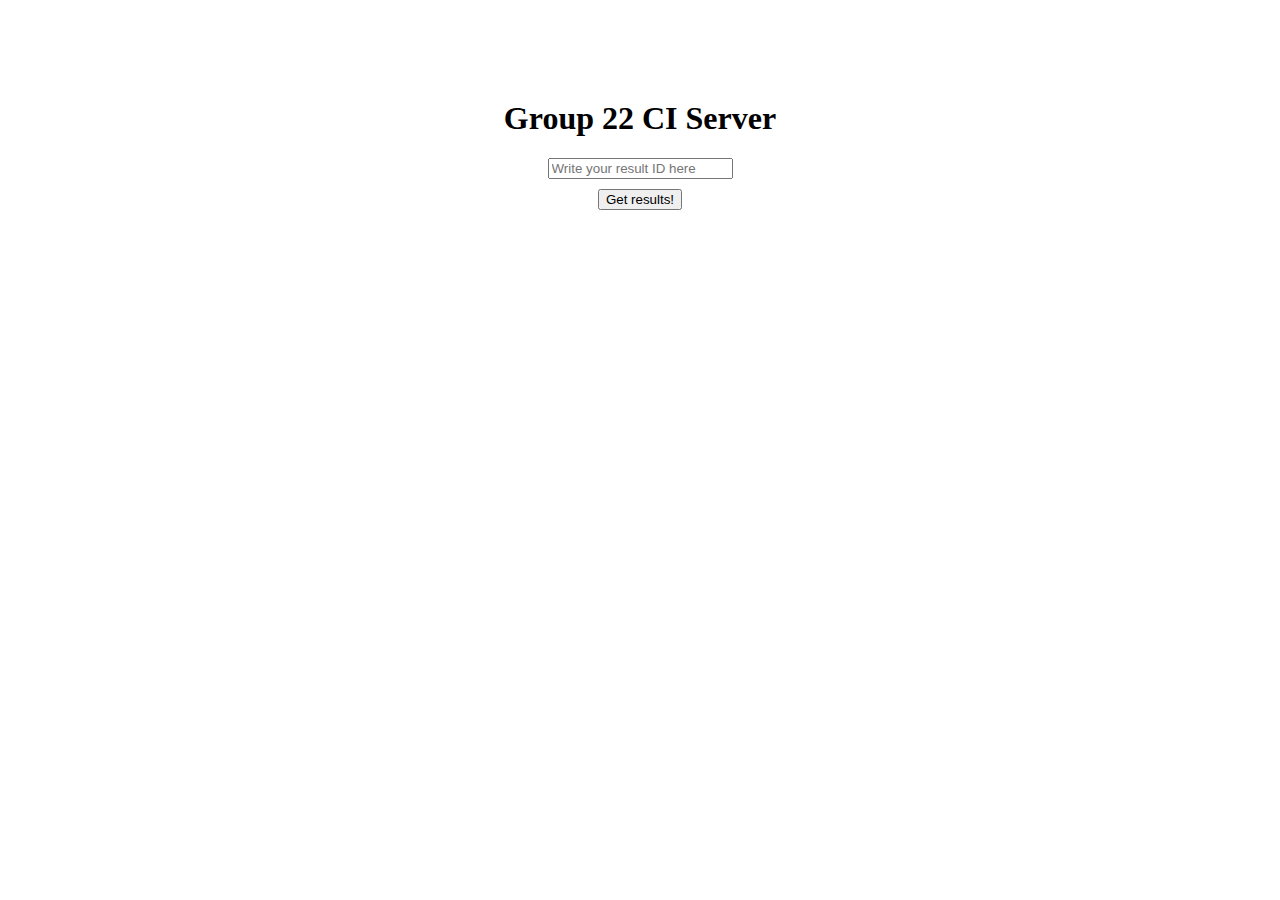
<file: index.html>
<!DOCTYPE html>
<html>
<head>
<meta charset="UTF-8">
<title>Main Page</title>
<link rel="stylesheet" type="text/css" href="result_style.css">
<script type="text/javascript">
	function getResults() {
		result_id = document.getElementById("id_field").value;
		
		url = "http://dd2480-assignment-2.s3-website.eu-north-1.amazonaws.com/reports_html/"
			+ result_id;
		
		window.location.href = url;
	}
</script>
</head>
<body>
	<h1>Group 22 CI Server</h1>

	<div class="result_container">
		<input type="text" placeholder="Write your result ID here"
			id="id_field">
	</div>
	<div class="result_container">
		<button onclick="getResults()">Get results!</button>
	</div>
</body>
</html>
</file>
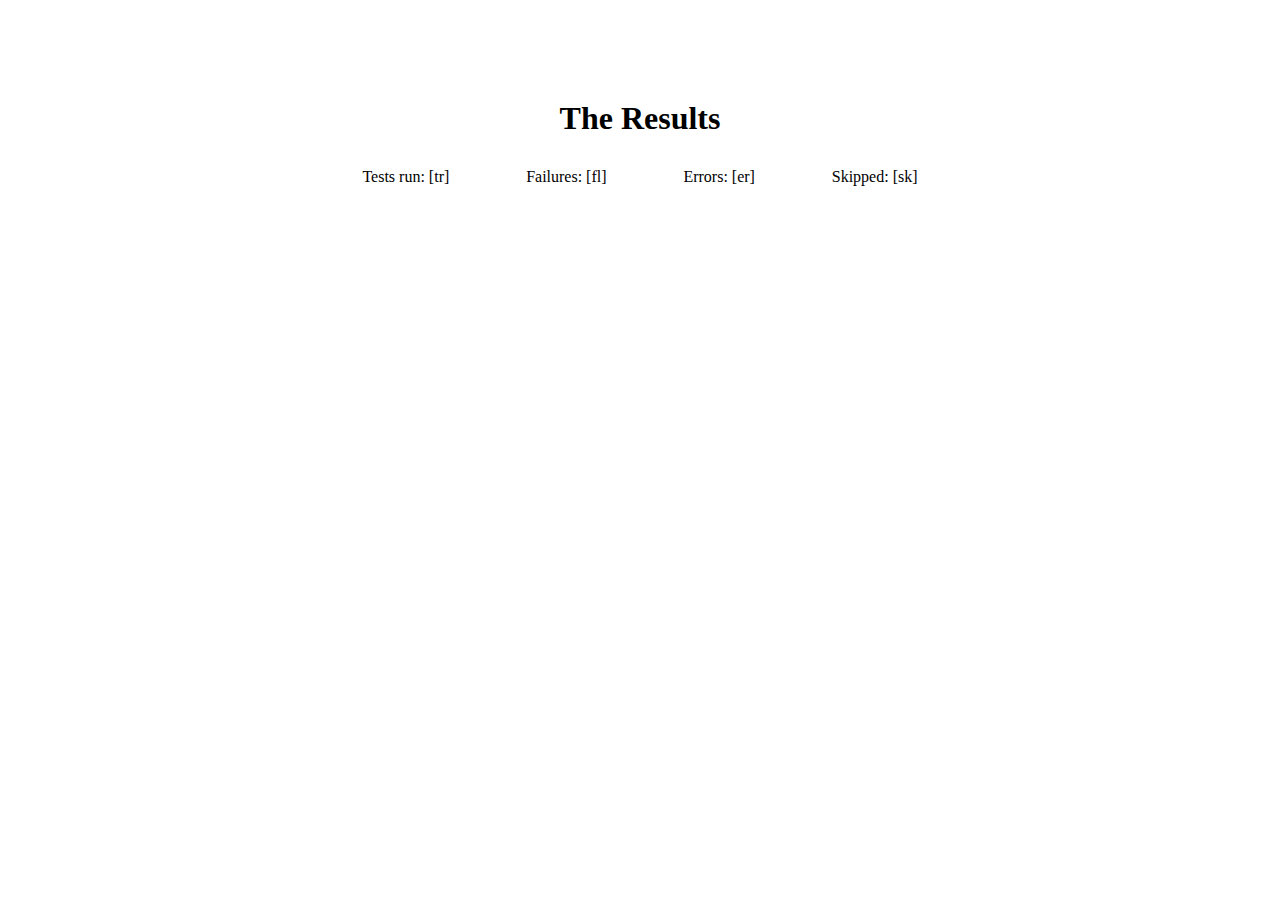
<file: template.html>
<!DOCTYPE html>
<html>
<head>
<meta charset="UTF-8">
<title>Results</title>
<link rel="stylesheet" type="text/css" href="result_style.css">
</head>
<body>

<h1>The Results</h1>

<div class="result_container">
	<div class="result pillar" id="tests" 	style="height:[trHeight]px;"></div>
	<div class="result pillar" id="fails" 	style="height:[flHeight]px;"></div>
	<div class="result pillar" id="errors" 	style="height:[erHeight]px;"></div>
	<div class="result pillar" id="skip" 	style="height:[skHeight]px;"></div>
</div>

<div class="result_container">
	<div class="result">Tests run: [tr]</div>
	<div class="result">Failures: [fl]</div>
	<div class="result">Errors: [er]</div>
	<div class="result">Skipped: [sk]</div>
</div>

</body>
</html>
</file>
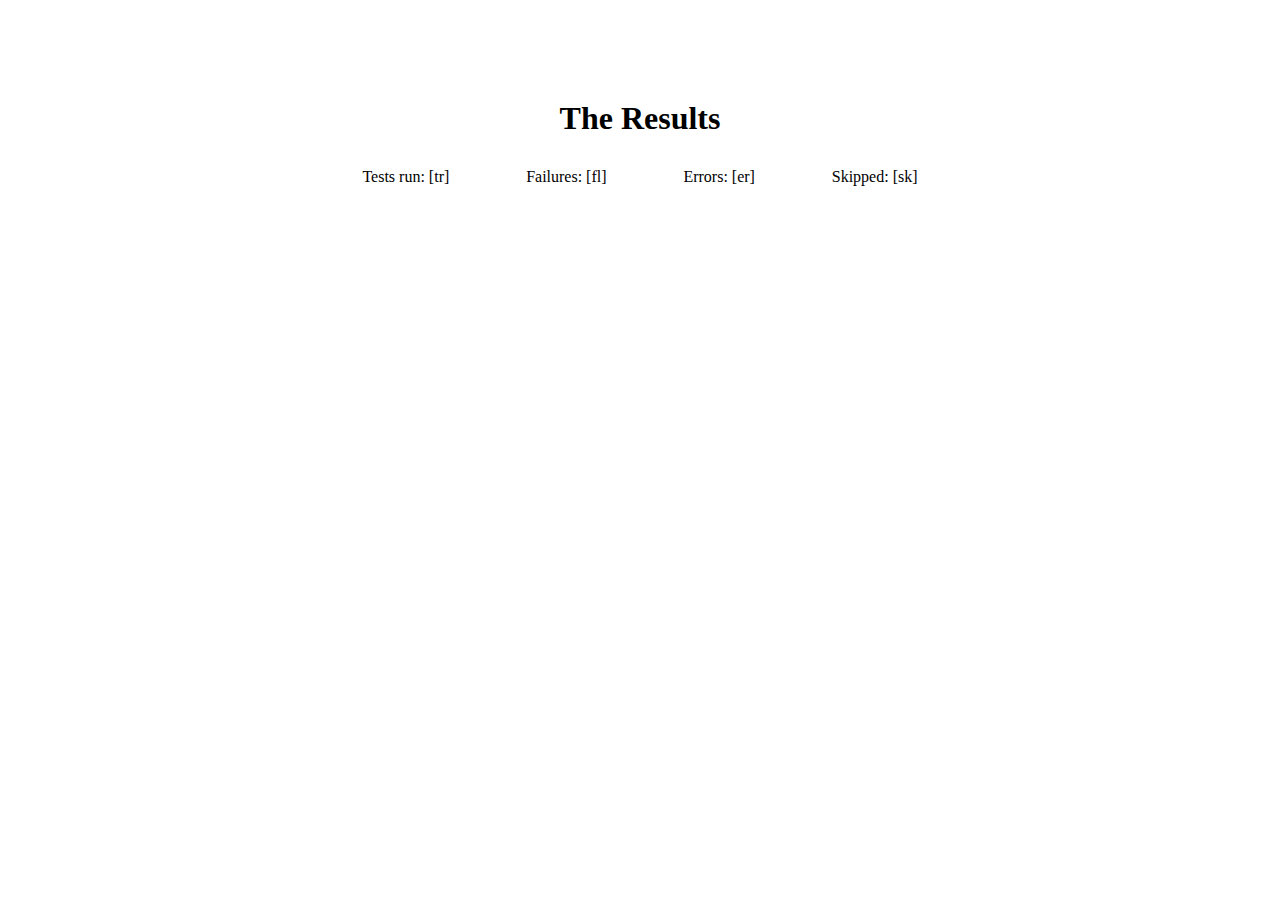
<file: src/main/resources/HTML/template.html>
<!DOCTYPE html>
<html>
<meta charset="UTF-8">
<style>
    h1 {
        margin-top: 100px;

        display: flex;
        align-items: center;
        justify-content: center;
    }

    .result {
        float: left;
       	margin-left: auto;
        margin-right: auto;
    }

    .pillar {
        width: 20px;
        margin-top:auto;
    }

    .result_container {
        width: 50%;
        margin-top: 10px;
        margin-left: auto;
        margin-right: auto;
        display: flex;
        align-items: center;
        justify-content: center;
    }

    #tests {
        background-color: green;
    }

    #fails {
        background-color: orange;
    }

    #errors {
        background-color: red;
    }

    #skip {
        background-color: grey;
    }
</style>

<head>
    <title>Results</title>
</head>

<body>
<h1>The Results</h1>

<div class="result_container">
    <div class="result pillar" id="tests" style="height:[trHeight]px;"></div>
    <div class="result pillar" id="fails" style="height:[flHeight]px;"></div>
    <div class="result pillar" id="errors" style="height:[erHeight]px;"></div>
    <div class="result pillar" id="skip" style="height:[skHeight]px;"></div>
</div>

<div class="result_container">
    <div class="result">Tests run: [tr]</div>
    <div class="result">Failures: [fl]</div>
    <div class="result">Errors: [er]</div>
    <div class="result">Skipped: [sk]</div>
</div>
</body>

</html>
</file>
<file: result_style.css>
@charset "UTF-8";


h1 {
	margin-top:100px;
	
	display:flex;
	align-items:center;
	justify-content:center;
}

.result {
	float:left;
	margin:auto;
}

.pillar {
	width:20px;
	background-color:red;
}

.result_container {
	width:50%;
	margin-top:10px;
	margin-left:auto;
	margin-right:auto;
	display:flex;
	align-items:center;
	justify-content:center;
}

#tests {
	background-color:green;
}

#fails {
	background-color:orange;
}

#errors {
	background-color:red;
}

#skip {
	background-color:grey;
}
</file>
